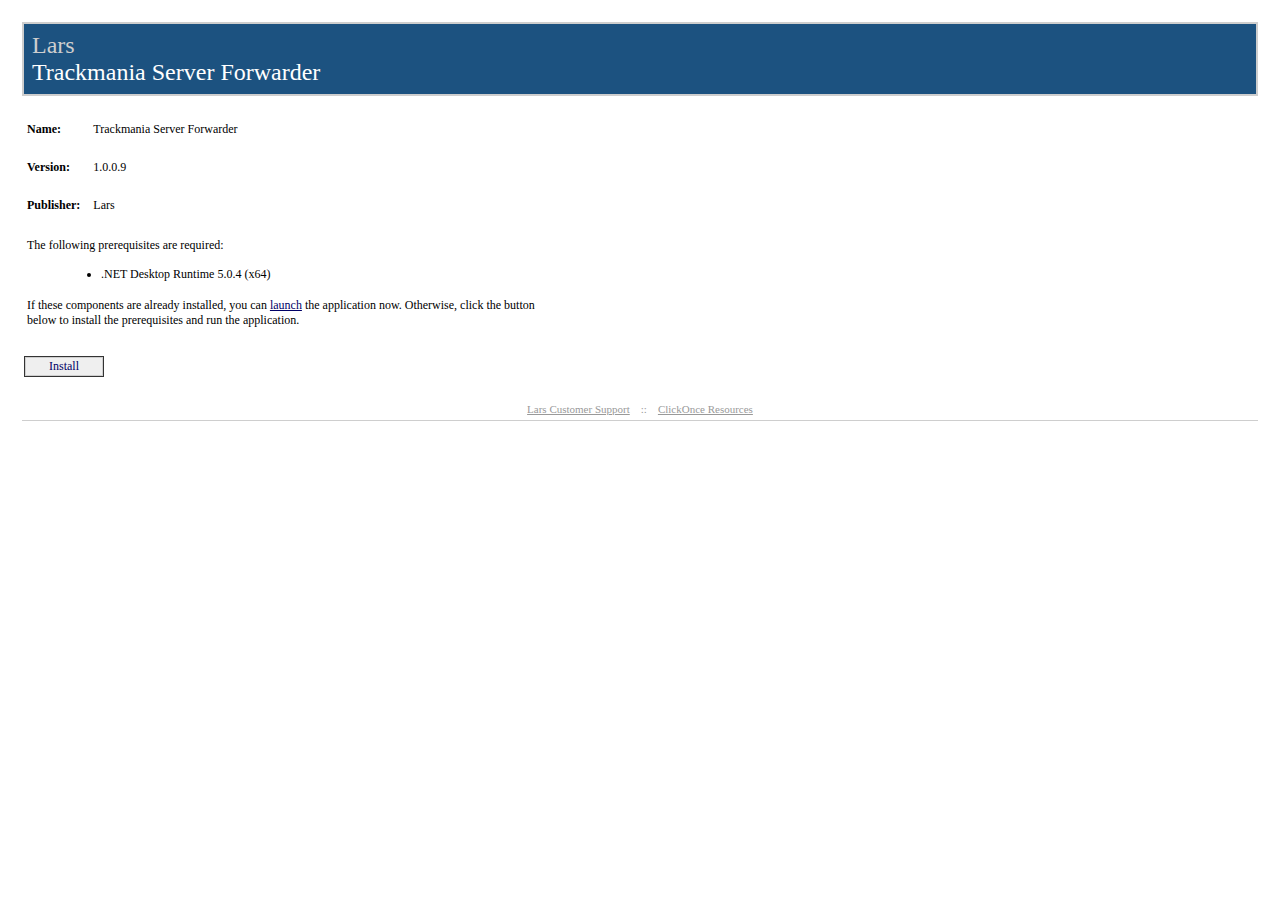
<file: tm-server-forwarder/index.html>
﻿<HTML>
  <HEAD>
    <TITLE>Trackmania Server Forwarder</TITLE>
    <META HTTP-EQUIV="Content-Type" CONTENT="text/html; charset=utf-8" />
    <STYLE TYPE="text/css">
<!--
BODY{margin-top:20px; margin-left:20px; margin-right:20px; color:#000000; font-family:Tahoma; background-color:white}
A:link {font-weight:normal; color:#000066; text-decoration:none}
A:visited {font-weight:normal; color:#000066; text-decoration:none}
A:active {font-weight:normal; text-decoration:none}
A:hover {font-weight:normal; color:#FF6600; text-decoration:none}
P {margin-top:0px; margin-bottom:12px; color:#000000; font-family:Tahoma}
PRE {border-right:#f0f0e0 1px solid; padding-right:5px; border-top:#f0f0e0 1px solid; margin-top:-5px; padding-left:5px; font-size:x-small; padding-bottom:5px; border-left:#f0f0e0 1px solid; padding-top:5px; border-bottom:#f0f0e0 1px solid; font-family:Courier New; background-color:#e5e5cc}
TD {font-size:12px; color:#000000; font-family:Tahoma}
H2 {border-top: #003366 1px solid; margin-top:25px; font-weight:bold; font-size:1.5em; margin-bottom:10px; margin-left:-15px; color:#003366}
H3 {margin-top:10px; font-size: 1.1em; margin-bottom: 10px; margin-left: -15px; color: #000000}
UL {margin-top:10px; margin-left:20px}
OL {margin-top:10px; margin-left:20px}
LI {margin-top:10px; color: #000000}
FONT.value {font-weight:bold; color:darkblue}
FONT.key {font-weight: bold; color: darkgreen}
.divTag {border:1px; border-style:solid; background-color:#FFFFFF; text-decoration:none; height:auto; width:auto; background-color:#cecece}
.BannerColumn {background-color:#000000}
.Banner {border:0; padding:0; height:8px; margin-top:0px; color:#ffffff; filter:progid:DXImageTransform.Microsoft.Gradient(GradientType=1,StartColorStr='#1c5280',EndColorStr='#FFFFFF');}
.BannerTextCompany {font:bold; font-size:18pt; color:#cecece; font-family:Tahoma; height:0px; margin-top:0; margin-left:8px; margin-bottom:0; padding:0px; white-space:nowrap; filter:progid:DXImageTransform.Microsoft.dropshadow(OffX=2,OffY=2,Color='black',Positive='true');}
.BannerTextApplication {font:bold; font-size:18pt; font-family:Tahoma; height:0px; margin-top:0; margin-left:8px; margin-bottom:0; padding:0px; white-space:nowrap; filter:progid:DXImageTransform.Microsoft.dropshadow(OffX=2,OffY=2,Color='black',Positive='true');}
.BannerText {font:bold; font-size:18pt; font-family:Tahoma; height:0px; margin-top:0; margin-left:8px; margin-bottom:0; padding:0px; filter:progid:DXImageTransform.Microsoft.dropshadow(OffX=2,OffY=2,Color='black',Positive='true');}
.BannerSubhead {border:0; padding:0; height:16px; margin-top:0px; margin-left:10px; color:#ffffff; filter:progid:DXImageTransform.Microsoft.Gradient(GradientType=1,StartColorStr='#4B3E1A',EndColorStr='#FFFFFF');}
.BannerSubheadText {font:bold; height:11px; font-size:11px; font-family:Tahoma; margin-top:1; margin-left:10; filter:progid:DXImageTransform.Microsoft.dropshadow(OffX=2,OffY=2,Color='black',Positive='true');}
.FooterRule {border:0; padding:0; height:1px; margin:0px; color:#ffffff; filter:progid:DXImageTransform.Microsoft.Gradient(GradientType=1,StartColorStr='#4B3E1A',EndColorStr='#FFFFFF');}
.FooterText {font-size:11px; font-weight:normal; text-decoration:none; font-family:Tahoma; margin-top:10; margin-left:0px; margin-bottom:2; padding:0px; color:#999999; white-space:nowrap}
.FooterText A:link {font-weight:normal; color:#999999; text-decoration:underline}
.FooterText A:visited {font-weight:normal; color:#999999; text-decoration:underline}
.FooterText A:active {font-weight:normal; color:#999999; text-decoration:underline}
.FooterText A:hover {font-weight:normal; color:#FF6600; text-decoration:underline}
.ClickOnceInfoText {font-size:11px; font-weight:normal; text-decoration:none; font-family:Tahoma; margin-top:0; margin-right:2px; margin-bottom:0; padding:0px; color:#000000}
.InstallTextStyle {font:bold; font-size:14pt; font-family:Tahoma; a:#FF0000; text-decoration:None}
.DetailsStyle {margin-left:30px}
.ItemStyle {margin-left:-15px; font-weight:bold}
.StartColorStr {background-color:#4B3E1A}
.JustThisApp A:link {font-weight:normal; color:#000066; text-decoration:underline}
.JustThisApp A:visited {font-weight:normal; color:#000066; text-decoration:underline}
.JustThisApp A:active {font-weight:normal; text-decoration:underline}
.JustThisApp A:hover {font-weight:normal; color:#FF6600; text-decoration:underline}
-->

</STYLE>

</HEAD>
  <BODY>
    <TABLE WIDTH="100%" CELLPADDING="0" CELLSPACING="2" BORDER="0">

<!-- Begin Banner -->
<TR><TD><TABLE CELLPADDING="2" CELLSPACING="0" BORDER="0" BGCOLOR="#cecece" WIDTH="100%"><TR><TD><TABLE BGCOLOR="#1c5280" WIDTH="100%" CELLPADDING="0" CELLSPACING="0" BORDER="0"><TR><TD CLASS="Banner" /></TR><TR><TD CLASS="Banner"><SPAN CLASS="BannerTextCompany">Lars</SPAN></TD></TR><TR><TD CLASS="Banner"><SPAN CLASS="BannerTextApplication">Trackmania Server Forwarder</SPAN></TD></TR><TR><TD CLASS="Banner" ALIGN="RIGHT" /></TR></TABLE></TD></TR></TABLE></TD></TR>
<!-- End Banner -->


<!-- Begin Dialog -->
<TR><TD ALIGN="LEFT"><TABLE CELLPADDING="2" CELLSPACING="0" BORDER="0" WIDTH="540"><TR><TD WIDTH="496">

<!-- Begin AppInfo -->
<TABLE><TR><TD COLSPAN="3">&nbsp;</TD></TR><TR><TD><B>Name:</B></TD><TD WIDTH="5"><SPACER TYPE="block" WIDTH="10" /></TD><TD>Trackmania Server Forwarder</TD></TR><TR><TD COLSPAN="3">&nbsp;</TD></TR><TR><TD><B>Version:</B></TD><TD WIDTH="5"><SPACER TYPE="block" WIDTH="10" /></TD><TD>1.0.0.9</TD></TR><TR><TD COLSPAN="3">&nbsp;</TD></TR><TR><TD><B>Publisher:</B></TD><TD WIDTH="5"><SPACER TYPE="block" WIDTH="10" /></TD><TD>Lars</TD></TR><tr><td colspan="3">&nbsp;</td></tr></TABLE>
<!-- End AppInfo -->


<!-- Begin Prerequisites -->
<TABLE ID="BootstrapperSection" BORDER="0"><TR><TD COLSPAN="2">The following prerequisites are required:</TD></TR><TR><TD WIDTH="10">&nbsp;</TD><TD><UL>
<LI>.NET Desktop Runtime 5.0.4 (x64)</LI>
</UL></TD></TR><TR><TD COLSPAN="2">
If these components are already installed, you can <SPAN CLASS="JustThisApp"><A HREF="TrackmaniaServerForwarder.application">launch</A></SPAN> the application now. Otherwise, click the button below to install the prerequisites and run the application.
</TD></TR><TR><TD COLSPAN="2">&nbsp;</TD></TR></TABLE>
<!-- End Prerequisites -->


</TD></TR></TABLE>
<!-- Begin Buttons -->
<TR><TD ALIGN="LEFT"><TABLE CELLPADDING="2" CELLSPACING="0" BORDER="0" WIDTH="540" STYLE="cursor:hand" ONCLICK="window.navigate(InstallButton.href)"><TR><TD ALIGN="LEFT"><TABLE CELLPADDING="1" BGCOLOR="#333333" CELLSPACING="0" BORDER="0"><TR><TD><TABLE CELLPADDING="1" BGCOLOR="#cecece" CELLSPACING="0" BORDER="0"><TR><TD><TABLE CELLPADDING="1" BGCOLOR="#efefef" CELLSPACING="0" BORDER="0"><TR><TD WIDTH="20"><SPACER TYPE="block" WIDTH="20" HEIGHT="1" /></TD><TD><A ID="InstallButton" HREF="setup.exe">Install</A></TD><TD width="20"><SPACER TYPE="block" WIDTH="20" HEIGHT="1" /></TD></TR></TABLE></TD></TR></TABLE></TD></TR></TABLE></TD><TD WIDTH="15%" ALIGN="right" /></TR></TABLE></TD></TR>
<!-- End Buttons -->
</TD></TR>
<!-- End Dialog -->



<!-- Spacer Row -->
<TR><TD>&nbsp;</TD></TR>

<TR><TD>
<!-- Begin Footer -->
<TABLE WIDTH="100%" CELLPADDING="0" CELLSPACING="0" BORDER="0" BGCOLOR="#ffffff"><TR><TD HEIGHT="5"><SPACER TYPE="block" HEIGHT="5" /></TD></TR><TR><TD CLASS="FooterText" ALIGN="center">
<A HREF="https://larshk.github.io/tm-server-forwarder/">Lars Customer Support</A>
&nbsp;&nbsp;&nbsp;::&nbsp;&nbsp;&nbsp;
<A HREF="https://go.microsoft.com/fwlink/?linkid=2146276">ClickOnce Resources</A>
</TD></TR><TR><TD HEIGHT="5"><SPACER TYPE="block" HEIGHT="5" /></TD></TR><TR><TD HEIGHT="1" bgcolor="#cecece"><SPACER TYPE="block" HEIGHT="1" /></TD></TR></TABLE>
<!-- End Footer -->
</TD></TR>

</TABLE>
  </BODY>
</HTML>
</file>
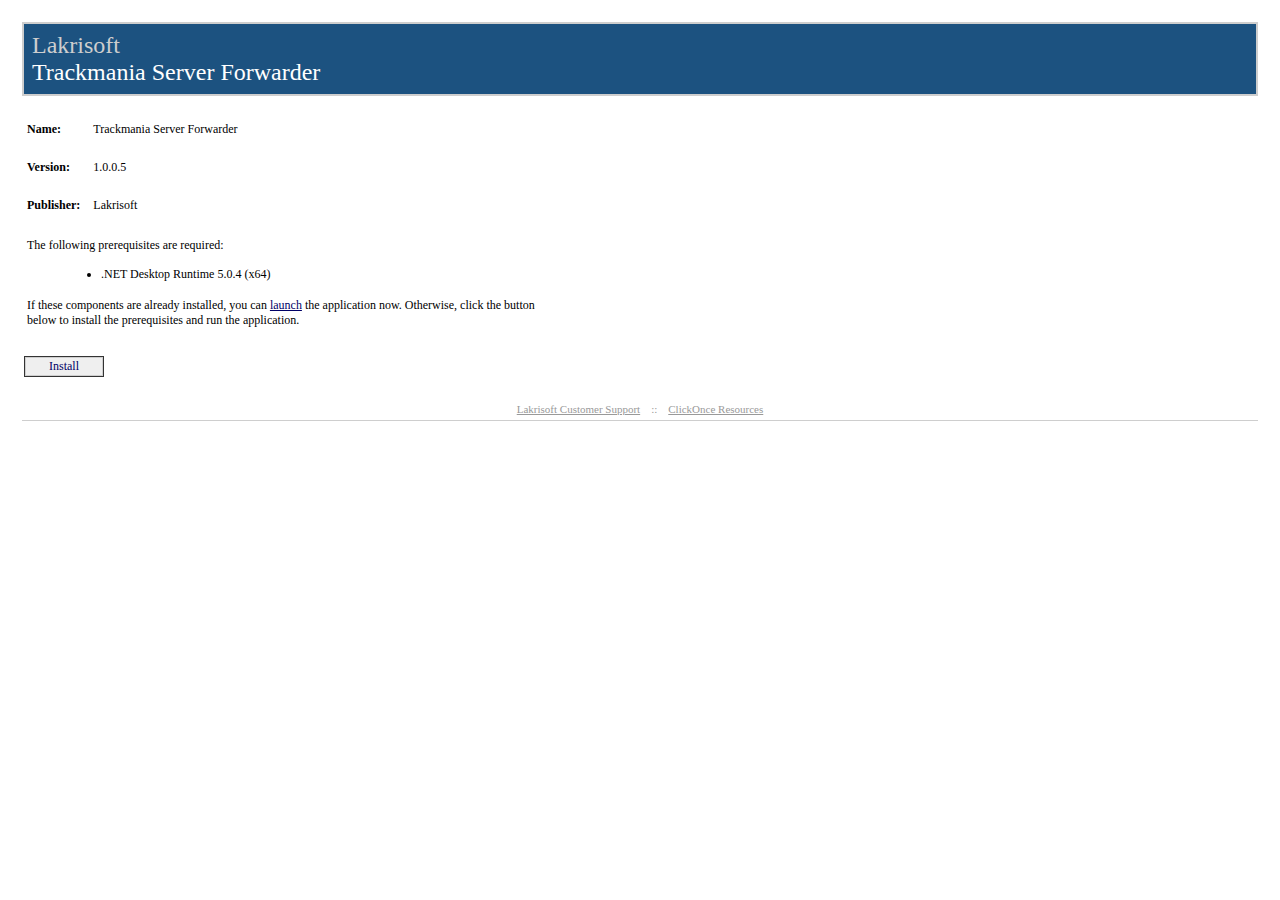
<file: tm-server-forwarder/Publish.htm>
﻿<HTML>
  <HEAD>
    <TITLE>Trackmania Server Forwarder</TITLE>
    <META HTTP-EQUIV="Content-Type" CONTENT="text/html; charset=utf-8" />
    <STYLE TYPE="text/css">
<!--
BODY{margin-top:20px; margin-left:20px; margin-right:20px; color:#000000; font-family:Tahoma; background-color:white}
A:link {font-weight:normal; color:#000066; text-decoration:none}
A:visited {font-weight:normal; color:#000066; text-decoration:none}
A:active {font-weight:normal; text-decoration:none}
A:hover {font-weight:normal; color:#FF6600; text-decoration:none}
P {margin-top:0px; margin-bottom:12px; color:#000000; font-family:Tahoma}
PRE {border-right:#f0f0e0 1px solid; padding-right:5px; border-top:#f0f0e0 1px solid; margin-top:-5px; padding-left:5px; font-size:x-small; padding-bottom:5px; border-left:#f0f0e0 1px solid; padding-top:5px; border-bottom:#f0f0e0 1px solid; font-family:Courier New; background-color:#e5e5cc}
TD {font-size:12px; color:#000000; font-family:Tahoma}
H2 {border-top: #003366 1px solid; margin-top:25px; font-weight:bold; font-size:1.5em; margin-bottom:10px; margin-left:-15px; color:#003366}
H3 {margin-top:10px; font-size: 1.1em; margin-bottom: 10px; margin-left: -15px; color: #000000}
UL {margin-top:10px; margin-left:20px}
OL {margin-top:10px; margin-left:20px}
LI {margin-top:10px; color: #000000}
FONT.value {font-weight:bold; color:darkblue}
FONT.key {font-weight: bold; color: darkgreen}
.divTag {border:1px; border-style:solid; background-color:#FFFFFF; text-decoration:none; height:auto; width:auto; background-color:#cecece}
.BannerColumn {background-color:#000000}
.Banner {border:0; padding:0; height:8px; margin-top:0px; color:#ffffff; filter:progid:DXImageTransform.Microsoft.Gradient(GradientType=1,StartColorStr='#1c5280',EndColorStr='#FFFFFF');}
.BannerTextCompany {font:bold; font-size:18pt; color:#cecece; font-family:Tahoma; height:0px; margin-top:0; margin-left:8px; margin-bottom:0; padding:0px; white-space:nowrap; filter:progid:DXImageTransform.Microsoft.dropshadow(OffX=2,OffY=2,Color='black',Positive='true');}
.BannerTextApplication {font:bold; font-size:18pt; font-family:Tahoma; height:0px; margin-top:0; margin-left:8px; margin-bottom:0; padding:0px; white-space:nowrap; filter:progid:DXImageTransform.Microsoft.dropshadow(OffX=2,OffY=2,Color='black',Positive='true');}
.BannerText {font:bold; font-size:18pt; font-family:Tahoma; height:0px; margin-top:0; margin-left:8px; margin-bottom:0; padding:0px; filter:progid:DXImageTransform.Microsoft.dropshadow(OffX=2,OffY=2,Color='black',Positive='true');}
.BannerSubhead {border:0; padding:0; height:16px; margin-top:0px; margin-left:10px; color:#ffffff; filter:progid:DXImageTransform.Microsoft.Gradient(GradientType=1,StartColorStr='#4B3E1A',EndColorStr='#FFFFFF');}
.BannerSubheadText {font:bold; height:11px; font-size:11px; font-family:Tahoma; margin-top:1; margin-left:10; filter:progid:DXImageTransform.Microsoft.dropshadow(OffX=2,OffY=2,Color='black',Positive='true');}
.FooterRule {border:0; padding:0; height:1px; margin:0px; color:#ffffff; filter:progid:DXImageTransform.Microsoft.Gradient(GradientType=1,StartColorStr='#4B3E1A',EndColorStr='#FFFFFF');}
.FooterText {font-size:11px; font-weight:normal; text-decoration:none; font-family:Tahoma; margin-top:10; margin-left:0px; margin-bottom:2; padding:0px; color:#999999; white-space:nowrap}
.FooterText A:link {font-weight:normal; color:#999999; text-decoration:underline}
.FooterText A:visited {font-weight:normal; color:#999999; text-decoration:underline}
.FooterText A:active {font-weight:normal; color:#999999; text-decoration:underline}
.FooterText A:hover {font-weight:normal; color:#FF6600; text-decoration:underline}
.ClickOnceInfoText {font-size:11px; font-weight:normal; text-decoration:none; font-family:Tahoma; margin-top:0; margin-right:2px; margin-bottom:0; padding:0px; color:#000000}
.InstallTextStyle {font:bold; font-size:14pt; font-family:Tahoma; a:#FF0000; text-decoration:None}
.DetailsStyle {margin-left:30px}
.ItemStyle {margin-left:-15px; font-weight:bold}
.StartColorStr {background-color:#4B3E1A}
.JustThisApp A:link {font-weight:normal; color:#000066; text-decoration:underline}
.JustThisApp A:visited {font-weight:normal; color:#000066; text-decoration:underline}
.JustThisApp A:active {font-weight:normal; text-decoration:underline}
.JustThisApp A:hover {font-weight:normal; color:#FF6600; text-decoration:underline}
-->

</STYLE>

</HEAD>
  <BODY>
    <TABLE WIDTH="100%" CELLPADDING="0" CELLSPACING="2" BORDER="0">

<!-- Begin Banner -->
<TR><TD><TABLE CELLPADDING="2" CELLSPACING="0" BORDER="0" BGCOLOR="#cecece" WIDTH="100%"><TR><TD><TABLE BGCOLOR="#1c5280" WIDTH="100%" CELLPADDING="0" CELLSPACING="0" BORDER="0"><TR><TD CLASS="Banner" /></TR><TR><TD CLASS="Banner"><SPAN CLASS="BannerTextCompany">Lakrisoft</SPAN></TD></TR><TR><TD CLASS="Banner"><SPAN CLASS="BannerTextApplication">Trackmania Server Forwarder</SPAN></TD></TR><TR><TD CLASS="Banner" ALIGN="RIGHT" /></TR></TABLE></TD></TR></TABLE></TD></TR>
<!-- End Banner -->


<!-- Begin Dialog -->
<TR><TD ALIGN="LEFT"><TABLE CELLPADDING="2" CELLSPACING="0" BORDER="0" WIDTH="540"><TR><TD WIDTH="496">

<!-- Begin AppInfo -->
<TABLE><TR><TD COLSPAN="3">&nbsp;</TD></TR><TR><TD><B>Name:</B></TD><TD WIDTH="5"><SPACER TYPE="block" WIDTH="10" /></TD><TD>Trackmania Server Forwarder</TD></TR><TR><TD COLSPAN="3">&nbsp;</TD></TR><TR><TD><B>Version:</B></TD><TD WIDTH="5"><SPACER TYPE="block" WIDTH="10" /></TD><TD>1.0.0.5</TD></TR><TR><TD COLSPAN="3">&nbsp;</TD></TR><TR><TD><B>Publisher:</B></TD><TD WIDTH="5"><SPACER TYPE="block" WIDTH="10" /></TD><TD>Lakrisoft</TD></TR><tr><td colspan="3">&nbsp;</td></tr></TABLE>
<!-- End AppInfo -->


<!-- Begin Prerequisites -->
<TABLE ID="BootstrapperSection" BORDER="0"><TR><TD COLSPAN="2">The following prerequisites are required:</TD></TR><TR><TD WIDTH="10">&nbsp;</TD><TD><UL>
<LI>.NET Desktop Runtime 5.0.4 (x64)</LI>
</UL></TD></TR><TR><TD COLSPAN="2">
If these components are already installed, you can <SPAN CLASS="JustThisApp"><A HREF="TrackmaniaServerForwarder.application">launch</A></SPAN> the application now. Otherwise, click the button below to install the prerequisites and run the application.
</TD></TR><TR><TD COLSPAN="2">&nbsp;</TD></TR></TABLE>
<!-- End Prerequisites -->


</TD></TR></TABLE>
<!-- Begin Buttons -->
<TR><TD ALIGN="LEFT"><TABLE CELLPADDING="2" CELLSPACING="0" BORDER="0" WIDTH="540" STYLE="cursor:hand" ONCLICK="window.navigate(InstallButton.href)"><TR><TD ALIGN="LEFT"><TABLE CELLPADDING="1" BGCOLOR="#333333" CELLSPACING="0" BORDER="0"><TR><TD><TABLE CELLPADDING="1" BGCOLOR="#cecece" CELLSPACING="0" BORDER="0"><TR><TD><TABLE CELLPADDING="1" BGCOLOR="#efefef" CELLSPACING="0" BORDER="0"><TR><TD WIDTH="20"><SPACER TYPE="block" WIDTH="20" HEIGHT="1" /></TD><TD><A ID="InstallButton" HREF="setup.exe">Install</A></TD><TD width="20"><SPACER TYPE="block" WIDTH="20" HEIGHT="1" /></TD></TR></TABLE></TD></TR></TABLE></TD></TR></TABLE></TD><TD WIDTH="15%" ALIGN="right" /></TR></TABLE></TD></TR>
<!-- End Buttons -->
</TD></TR>
<!-- End Dialog -->



<!-- Spacer Row -->
<TR><TD>&nbsp;</TD></TR>

<TR><TD>
<!-- Begin Footer -->
<TABLE WIDTH="100%" CELLPADDING="0" CELLSPACING="0" BORDER="0" BGCOLOR="#ffffff"><TR><TD HEIGHT="5"><SPACER TYPE="block" HEIGHT="5" /></TD></TR><TR><TD CLASS="FooterText" ALIGN="center">
<A HREF="https://www.lakrisoft.com/">Lakrisoft Customer Support</A>
&nbsp;&nbsp;&nbsp;::&nbsp;&nbsp;&nbsp;
<A HREF="https://go.microsoft.com/fwlink/?linkid=2146276">ClickOnce Resources</A>
</TD></TR><TR><TD HEIGHT="5"><SPACER TYPE="block" HEIGHT="5" /></TD></TR><TR><TD HEIGHT="1" bgcolor="#cecece"><SPACER TYPE="block" HEIGHT="1" /></TD></TR></TABLE>
<!-- End Footer -->
</TD></TR>

</TABLE>
  </BODY>
</HTML>
</file>
